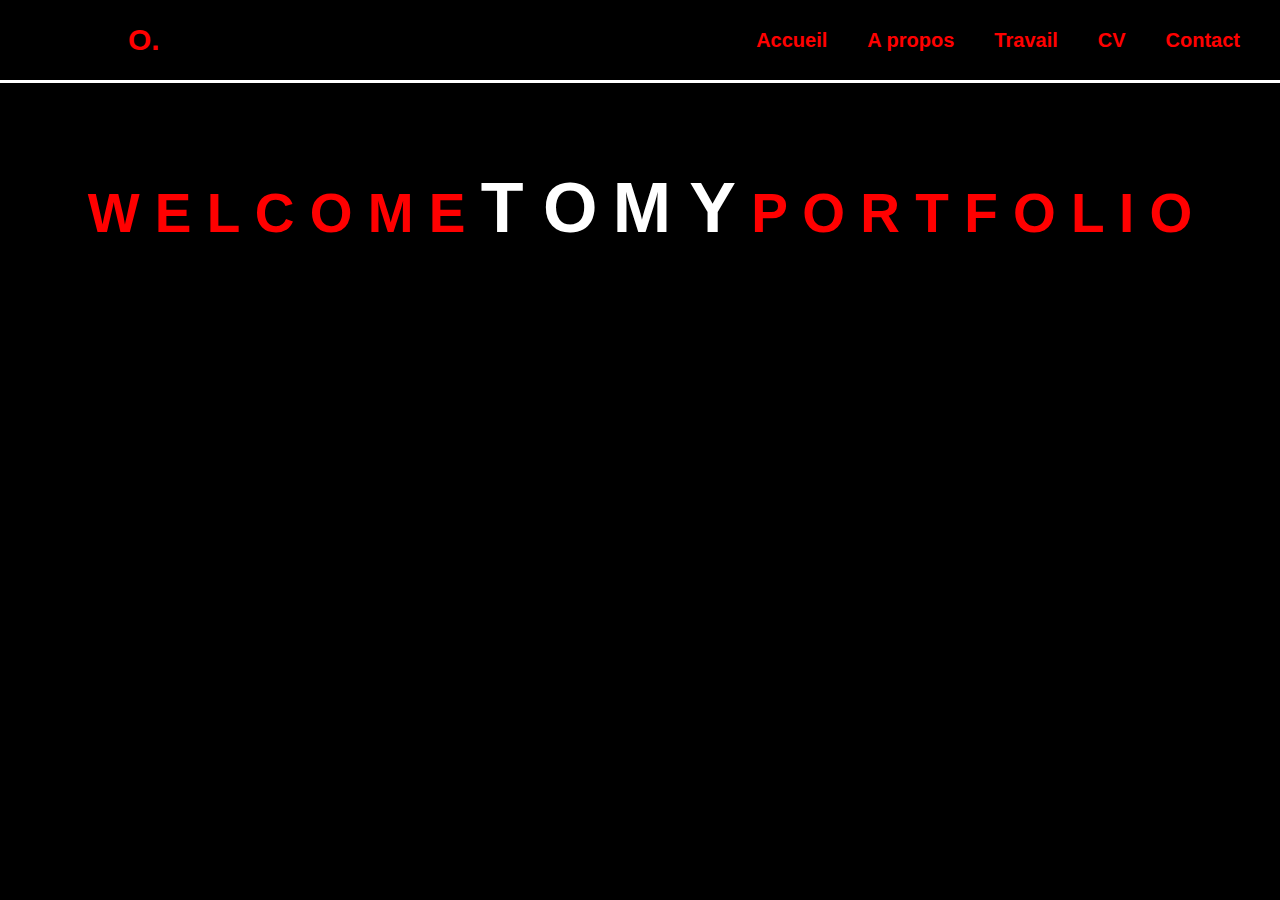
<file: test/apropos.html>
<!DOCTYPE html>
<html lang="en">
<head>
    <meta charset="UTF-8">
    <meta name="viewport" content="width=device-width, initial-scale=1.0">
    <link rel="stylesheet" href="style.css">
    <title>Document</title>
</head>
<body>
    <header>
        <p class="para">O.</p>
      <!--  <img src="photo1.jpg" alt="#">-->
        <nav>
            <ul>
                <li><a href="index.html">Accueil</a></li>
                <li><a href="apropos.html">A propos</a></li>
                <li><a href="travail.html">Travail</a></li>
                <li><a href="cv.html">CV</a></li>
                <li><a href="contact.html">Contact</a></li>
            </ul>
        </nav>
    </header>
    <section class="sect1">
        <h1 class="h11"><span class="welcom">W E L C O M E</span>     <span class="to">T O</span>      <span class="my">M Y</span>     <span class="portfolio">P O R T F O L I O</span></h1>
    </section>
</body>
</html>
</file>
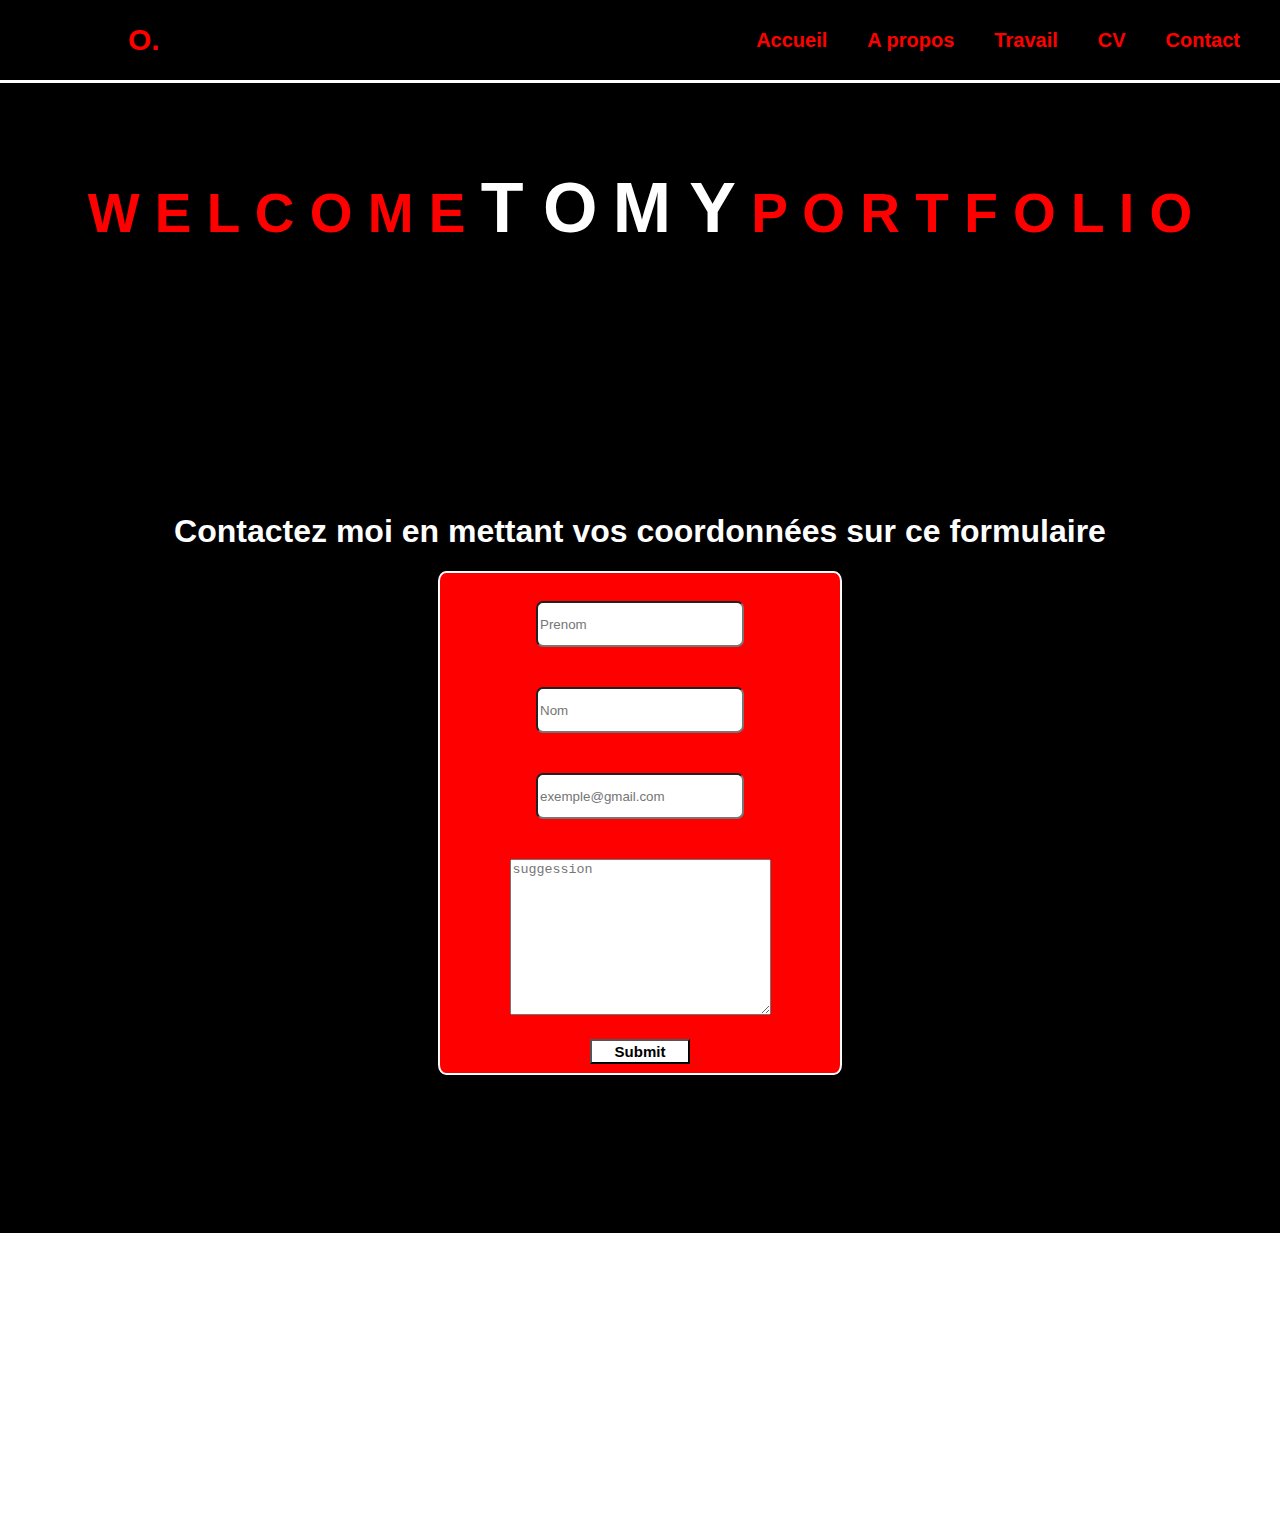
<file: test/contact.html>
<!DOCTYPE html>
<html lang="en">
<head>
    <meta charset="UTF-8">
    <meta name="viewport" content="width=device-width, initial-scale=1.0">
    <link rel="stylesheet" href="style.css">
    <title>Document</title>
</head>
<body>
    <header>
        <p class="para">O.</p>
      
        <!-- Le header de la page avec la barre de navigation -->
        
        <nav>
            <ul>
                <li><a href="index.html">Accueil</a></li>
                <li><a href="apropos.html">A propos</a></li>
                <li><a href="travail.html">Travail</a></li>
                <li><a href="cv.html">CV</a></li>
                <li><a href="contact.html">Contact</a></li>
            </ul>
        </nav>
    </header>
    <section class="sect1">
        <h1 class="h11"><span class="welcom">W E L C O M E</span>     <span class="to">T O</span>      <span class="my">M Y</span>     <span class="portfolio">P O R T F O L I O</span></h1>
    </section>

<!-- partie formulaire de contact -->

    <section class="sect4"> 
        <h1 class="h12">Contactez moi en mettant vos coordonnées sur ce formulaire</h1>
        <form action="" class="formulaire">
            <label for="text">
                <input type="text" placeholder="Prenom" class="input">
            </label>
            <label for="text">
                <input type="text" placeholder="Nom" class="input">
            </label>
            <label for="mail">
                <input type="email" placeholder="exemple@gmail.com" class="input">
            </label>
            <label for="text">
                <textarea name="message" id="" cols="30" rows="10" placeholder="suggession"></textarea>
            </label>
            <input type="submit" class="bouton">

        </form>
    </section>
    <footer>

    </footer>
</body>
</html>
</file>
<file: test/style.css>
body{
    margin: 0%;
    padding: 0%;
    box-sizing: border-box;
    background-color: black;
    font-family: Verdana, Geneva, Tahoma, sans-serif;
}
.para{
    font-size: 30px;
    font-weight: bold;
    color: red;
    margin-left: 10%;
}
.img1{
    width: 500px;
    height: 500px;
    border-radius: 50%;
    margin-left: 10%;
}
nav{
    margin-right: 20px;
}
a{
    list-style-type: none;
    color: red;
    font-size: 20px;
    font-weight: bold;
    text-decoration: none;
}
ul{
    display: flex;
    justify-content: space-around;
    align-items: center;
}
li{
    list-style-type: none;
    padding: 20px;
}
header{
    display:flex;
    justify-content: space-between;
    align-items: center;
    width: 100%;
    height: 80px;
    border-bottom: 3px solid white;
}
.sect1{
    width: 100%;
    height: 250px;
    display: flex;
    justify-content: center;
    align-items: center;
}
.h11{
    color: white;
    font-size: 55px;
    font-weight: bold;
    text-align: center;
}
.welcom{
    color:red;
}
.to{
    color: white;
    font-size: 70px;
}
.my{
    color: white;
    font-size: 70px;
}
.portfolio{
    color:red;
}
.p1{
    color: white;
    font-size: 60px;
    font-weight: bold;
}
.sect2{
    width: 100%;
    height: 800px;
    display: flex;
    justify-content: space-around;
    align-items: center;
}

/* troisieme section*/
.sect3{
    width: 100%;
    height: 1480px;
    display: flex;
    flex-direction: column;
    align-items: center;
}
.ul2{
    color: white;
    font-size: 25px;
    font-weight: bold;
}
.li1{
    color: red;
}
.ensemble{
    width: 100%;
    display: grid;
    grid-template-columns: 33% 33% 33%;
    column-gap: 0.3333%;
}
.gauche{
    display: flex;
    flex-direction: column;
}
.milieu{
    display: flex;
    flex-direction: column;
}
.droite{
    display: flex;
    flex-direction: column;
}
.chikabo{
    display: flex;
    justify-content: space-around;
}
.chika{
    display: flex;
    justify-content: space-around;
}
footer{
    width: 100%;
    height: 300px;
    background-color: white;
}


/*  la partie contact  */

.formulaire{
 width: 400px;
 height: 500px;
 background-color: red;
 border:2px solid white;
 display:flex;
 flex-direction: column;
 justify-content: center;
 align-items: center;
 border-radius: 2%;
}
.sect4{
    display: flex;
    flex-direction: column;
    justify-content: center;
    align-items: center;
    width: 100%;
    height: 100vh;
}
.h12{
    text-align: center;
    color: white;
}
label{
    padding: 5%;
}
.input{
    width:200px;
    height:40px;
    border-radius: 7px;
}
.bouton{
    width:100px;
    height:25px;
    background-color: white;
    color: black;
    font-size: 15px;
    font-weight: bold;
    border-radius: 5px solid red;
}
</file>
